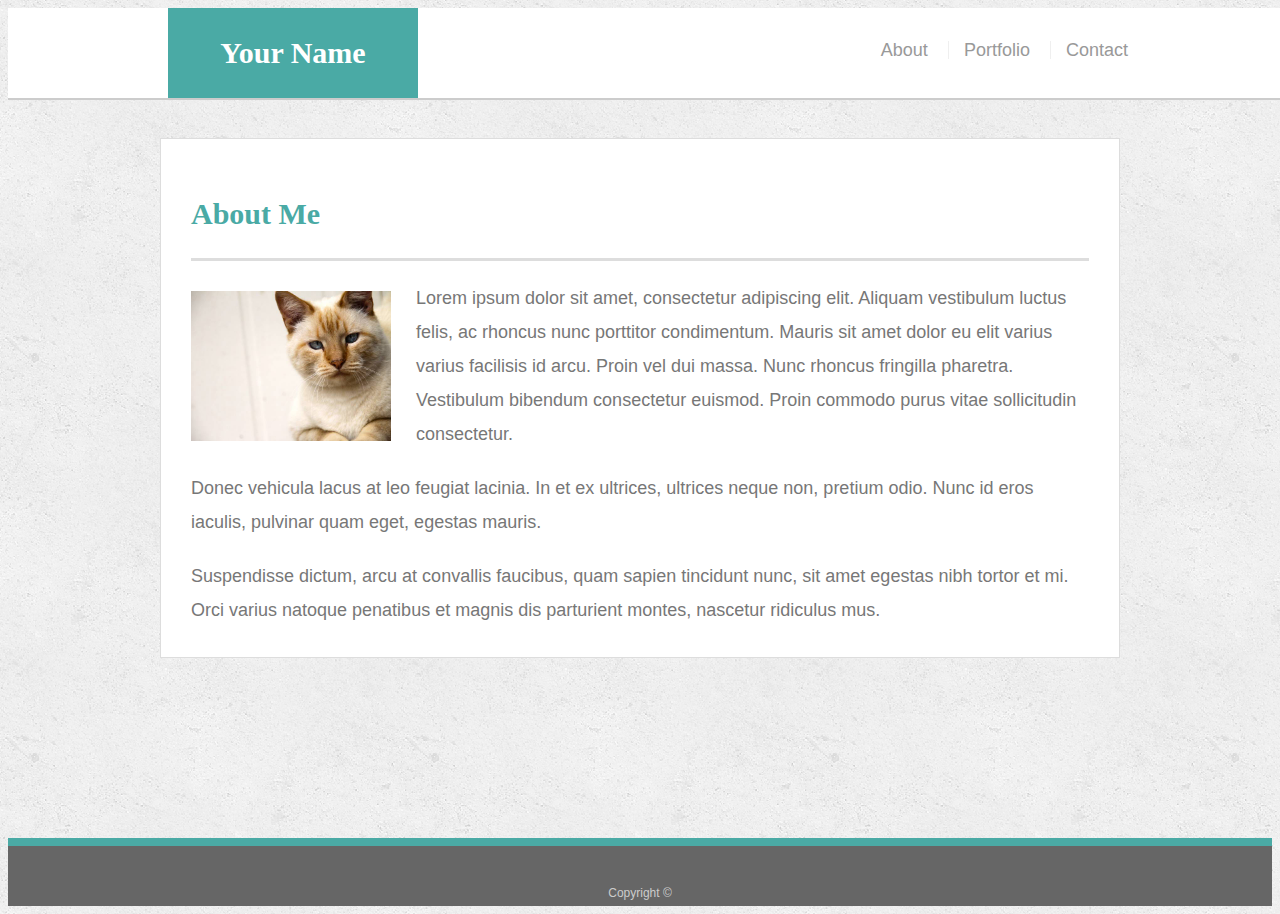
<file: index.html>
<!doctype html>
<html lang="en-us">

<head>
  <meta charset="UTF-8">
  <meta http-equiv="X-UA-Compatible" content="IE=edge">
  <title>About | Your Name</title>
  <link rel="stylesheet" type="text/css" href="assets/css/style.css">
  <meta name="viewport" content="width=device-width, initial-scale=1">
</head>

<body>

  <header id="masthead">
    <div class="container">
      <a href="index.html" id="logo">Your Name</a>
      <nav>
        <a href="index.html">About</a>
        <a href="portfolio.html">Portfolio</a>
        <a href="contact.html">Contact</a>
      </nav>
    </div>
  </header>

  <div id="main-container" class="container">
    <section class="main-section">
      <h1>About Me</h1>

      <img src="assets/images/cat.jpg" class="auth-image" alt="Your Name">

      <p>Lorem ipsum dolor sit amet, consectetur adipiscing elit. Aliquam vestibulum luctus felis, ac rhoncus nunc porttitor condimentum. Mauris sit amet dolor eu elit varius varius facilisis id arcu. Proin vel dui massa. Nunc rhoncus fringilla pharetra. Vestibulum bibendum consectetur euismod. Proin commodo purus vitae sollicitudin consectetur.</p>

      <p>Donec vehicula lacus at leo feugiat lacinia. In et ex ultrices, ultrices neque non, pretium odio. Nunc id eros iaculis, pulvinar quam eget, egestas mauris.</p>

      <p>Suspendisse dictum, arcu at convallis faucibus, quam sapien tincidunt nunc, sit amet egestas nibh tortor et mi. Orci varius natoque penatibus et magnis dis parturient montes, nascetur ridiculus mus.</p>

    </section>

  </div>

  <footer>
    <div class="container">
      Copyright &copy; 
    </div>
  </footer>
</body>

</html>
</file>
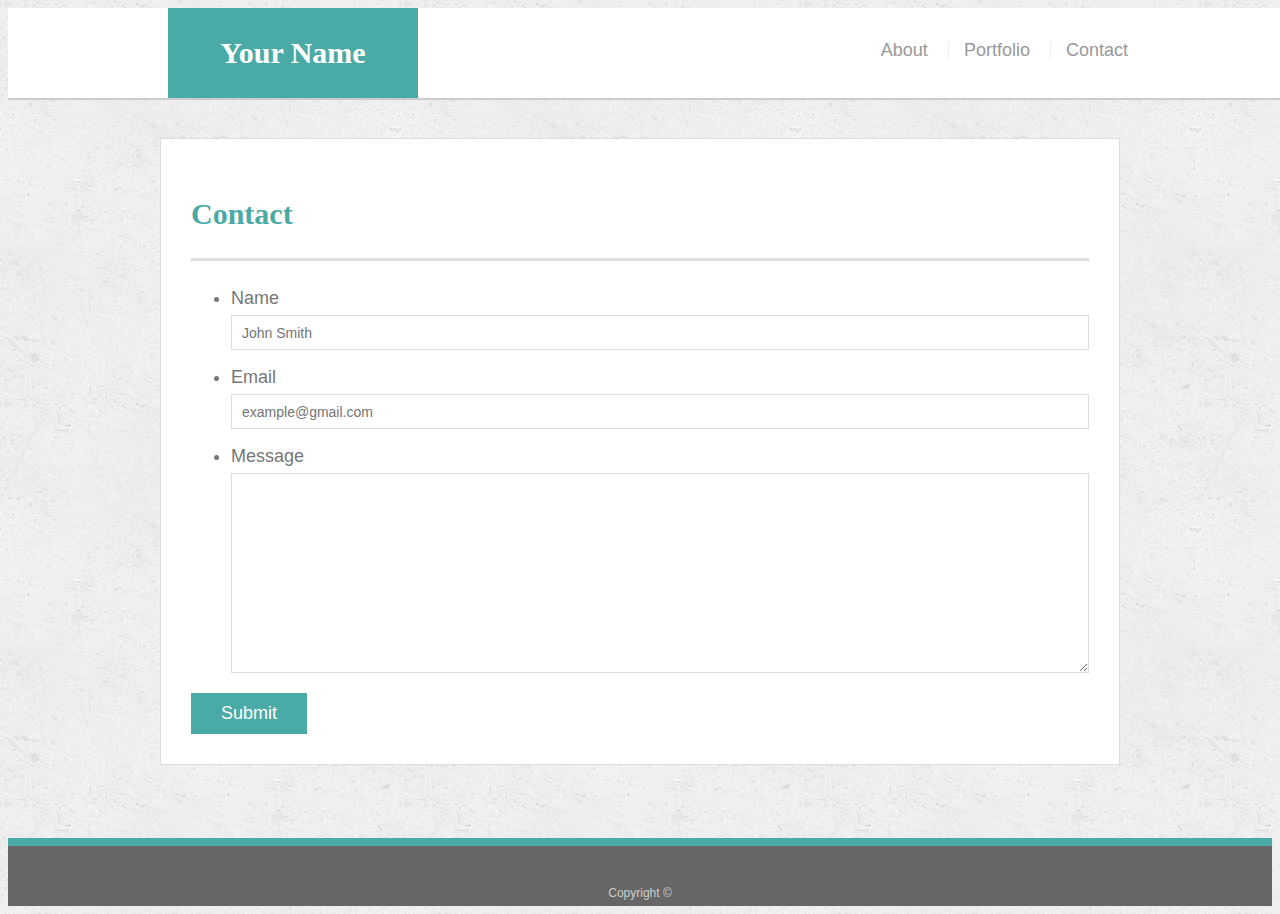
<file: Contact.html>
<!doctype html>
<html lang="en-us">

<head>
  <meta charset="UTF-8">
  <meta http-equiv="X-UA-Compatible" content="IE=edge">
  <title>Contact | Your Name</title>
  <link rel="stylesheet" type="text/css" href="assets/css/style.css">
  <meta name="viewport" content="width=device-width, initial-scale=1">
</head>

<body>

  <header id="masthead">
    <div class="container">
      <a href="index.html" id="logo">Your Name</a>
      <nav>
        <a href="index.html">About</a>
        <a href="portfolio.html">Portfolio</a>
        <a href="contact.html">Contact</a>
      </nav>
    </div>
  </header>

  <div id="main-container" class="container">
    <section class="main-section">
      <h1>Contact</h1>

      <form id="contact-form">
        <ul>
          <li>
            <label for="name">Name</label>
            <input type="text" id="name" name="name" placeholder="John Smith" required="required">
          </li>
          <li>
            <label for="email">Email</label>
            <input type="email" id="email" name="email" placeholder="example@gmail.com" required="required">
          </li>
          <li>
            <label for="message">Message</label>
            <textarea id="message" name="message" required="required"></textarea>
          </li>
        </ul>
        <input type="submit">
      </form>

    </section>

  </div>

  <footer>
    <div class="container">
      Copyright &copy; 
    </div>
  </footer>
</body>

</html>
</file>
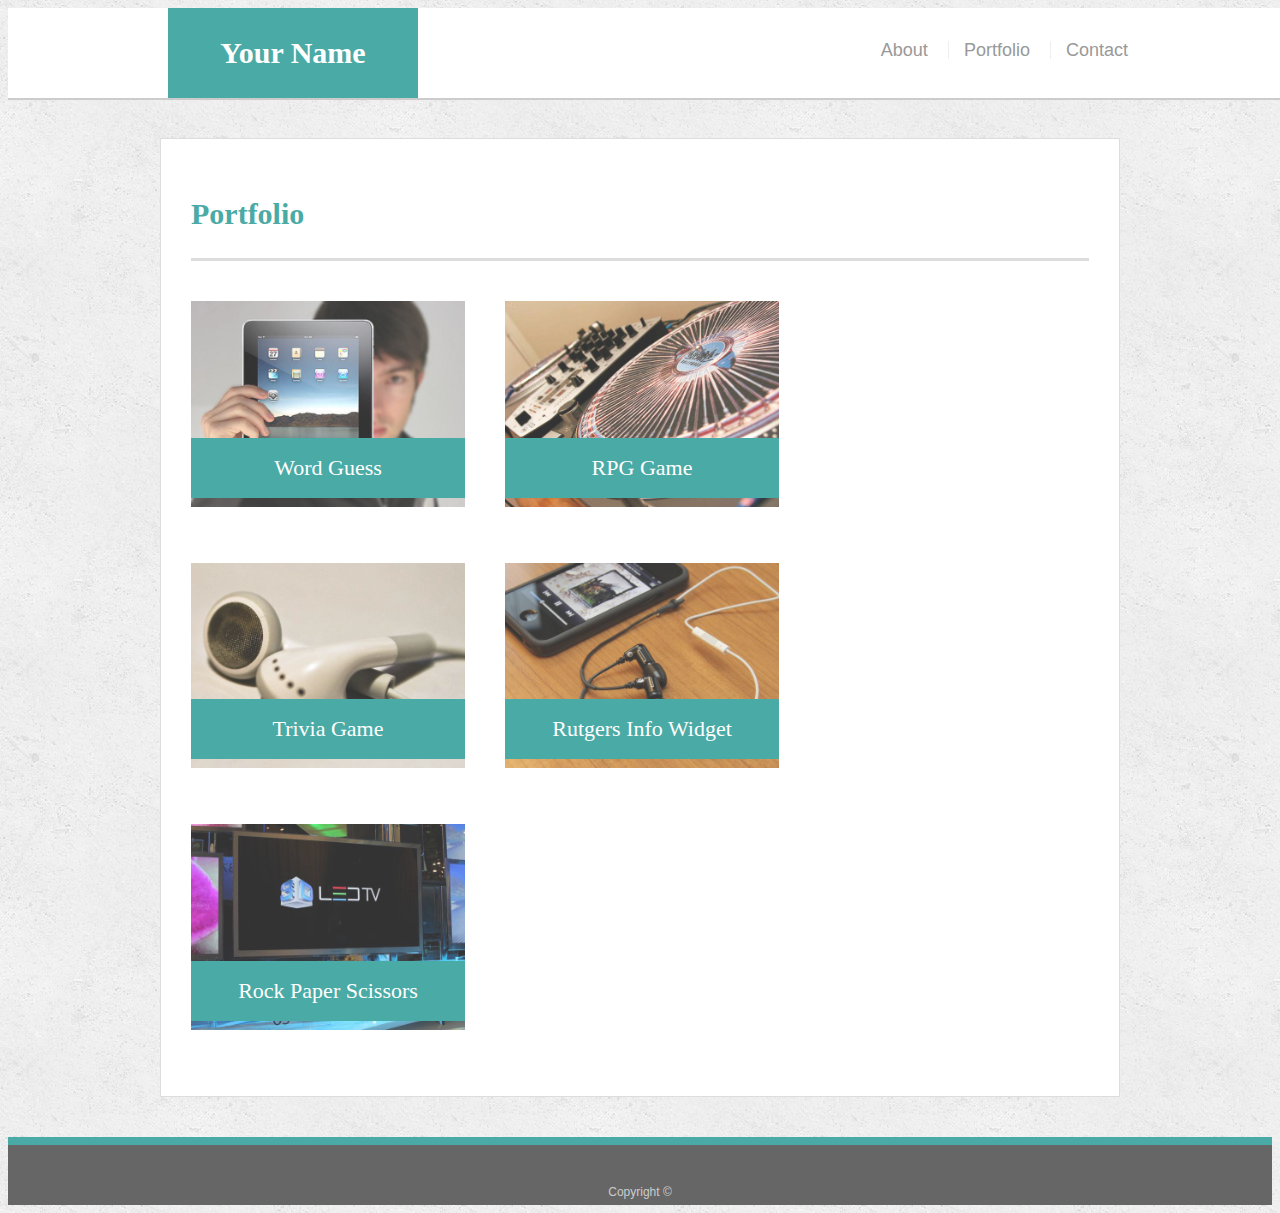
<file: portfolio.html>
<!doctype html>
<html lang="en-us">

<head>
  <meta charset="UTF-8">
  <meta http-equiv="X-UA-Compatible" content="IE=edge">
  <title>Page Title</title>
  <title>Portfolio | Your Name</title>
  <link rel="stylesheet" type="text/css" href="assets/css/style.css">
  <meta name="viewport" content="width=device-width, initial-scale=1">
</head>

<body>

  <header id="masthead">
    <div class="container">
      <a href="index.html" id="logo">Your Name</a>
      <nav>
        <a href="index.html">About</a>
        <a href="portfolio.html">Portfolio</a>
        <a href="contact.html">Contact</a>
      </nav>
    </div>
  </header>

  <div id="main-container" class="container">
    <section class="main-section">
      <h1>Portfolio</h1>

      <div class="work">
        <img src="assets/images/technics-q-c-640-480-1.jpg" alt="Word Guess">

        <h3>Word Guess</h3>
      </div>
      <div class="work">
        <img src="assets/images/technics-q-c-640-480-2.jpg" alt="RPG Game">

        <h3>RPG Game</h3>
      </div>
      <div class="work">
        <img src="assets/images/technics-q-c-640-480-5.jpg" alt="Trivia Game">

        <h3>Trivia Game</h3>
      </div>
      <div class="work">
        <img src="assets/images/technics-q-c-640-480-7.jpg" alt="Rutgers Info Widget">

        <h3>Rutgers Info Widget</h3>
      </div>
      <div class="work">
        <img src="assets/images/technics-q-c-640-480-9.jpg" alt="Rock Paper Scissors">

        <h3>Rock Paper Scissors</h3>
      </div>

    </section>

  </div>

  <footer>
    <div class="container">
      Copyright &copy;
    </div>
  </footer>
</body>

</html>
</file>
<file: assets/css/style.css>
body {
  font-family: Arial, "Helvetica Neue", Helvetica, sans-serif;
  font-size: 18px;
  line-height: 34px;
  color: #777777;
  background: url("../images/concrete_seamless.png");
}

* {
  box-sizing: border-box;
}

/* general */

.container {
  width: 100%;
  max-width: 960px;
  margin: 0 auto;
  clear: both;
}

h1,
h2,
h3,
p {
  margin-bottom: 20px;
}

p:last-child {
  margin-bottom: 0;
}

h1,
h2,
h3 {
  font-family: Georgia, Times, "Times New Roman", serif;
  font-weight: 700;
  color: #4aaaa5;
}

h1 {
  padding-bottom: 20px;
  font-size: 30px;
  line-height: 49px;
  border-bottom: 3px solid #dddddd;
}

h2,
h3 {
  font-size: 22px;
}

/* header */

#masthead {
  position: fixed;
  z-index: 99;
  width: 100%;
  margin: 0 0 30px;
  overflow: auto;
  color: #ffffff;
  background: #ffffff;
  border-bottom: 2px solid #cccccc;
}

#logo {
  float: left;
  width: 250px;
  height: 90px;
  font-family: Georgia, Times, "Times New Roman", serif;
  font-size: 30px;
  font-weight: 700;
  line-height: 90px;
  color: #ffffff;
  text-align: center;
  text-decoration: none;
  background: #4aaaa5;
}

nav {
  float: right;
  margin-top: 25px;
}

nav a {
  display: inline-block;
  padding-left: 15px;
  margin-left: 15px;
  line-height: 18px;
  color: #999;
  text-decoration: none;
  border-left: 1px solid #efefef;
}

nav a:first-child {
  border-left: 0 none;
}

/* footer */

footer {
  padding: 30px 0;
  clear: both;
  font-size: 12px;
  color: #ffffff;
  color: #cccccc;
  text-align: center;
  background: #666666;
  border-top: 8px solid #4aaaa5;
  height: 50px;
}

h3, h2 {
  padding-bottom: 20px;
  margin-bottom: 15px;
  line-height: 22px;
  border-bottom: 2px solid #eeeeee;
}

/* main */

#main-container {
  padding-top: 130px;
  min-height: calc(100vh - 70px);
}

.main-section {
  float: left;
  width: 100%;
  max-width: 960px;
  padding: 30px;
  margin: 0 0 40px;
  background: #ffffff;
  border: 1px solid #dddddd;
}

/* portfolio page */

.work {
  position: relative;
  float: left;
  width: 274px;
  margin: 20px 0 25px;
  overflow: auto;
}

.work:nth-child(even) {
  margin-right: 40px;
}

.work img {
  width: 100%;
  border: 0 none;
  opacity: 0.8;
}

.work h3 {
  position: absolute;
  bottom: 20px;
  width: 100%;
  padding: 15px;
  margin-bottom: 0;
  font-weight: 300;
  line-height: 30px;
  color: #ffffff;
  text-align: center;
  background: #4aaaa5;
  border-bottom: 0;
}

.auth-image {
  float: left;
  width: 200px;
  height: auto;
  margin-top: 10px;
  margin-right: 25px;
}

/* contact page */

#contact-form ul {
  margin-bottom: 20px;
}

#contact-form li {
  margin-bottom: 10px;
}

label,
input[type=text],
input[type=email],
textarea {
  display: block;
  width: 100%;
}

input[type=text],
input[type=email],
textarea {
  height: 35px;
  padding: 0 10px;
  font-size: 14px;
  border: 1px solid #dddddd;
}

textarea {
  height: 200px;
}

input[type=submit] {
  padding: 10px 30px;
  font-size: 18px;
  color: #ffffff;
  cursor: pointer;
  background: #4aaaa5;
  border: 0 none;
}

/* For Large Screen */
@media only screen and (max-width:980px) {

.main-section {
  width: auto;
  margin-right: 30%;
  margin-left: 5%;
  }

  #logo {
    margin-left: 4%;
  }

  nav {
    margin-right: 3%
  }

}

/* For Tablets */
@media only screen and (max-width: 768px) {

.main-section {
  width: auto;
  margin-right: 1%;
  margin-left: 4%;
}

}

/* For Landscape phone */
@media only screen and (max-width: 640px) {

 .main-section {
   width: auto;
   margin-right: 2%;
   margin-right: 2%;
 } 

 .auth-image {
   width: 100%;
 }

 #logo {
   width: 95%;
 }

 nav {
   float: unset;
   width: 311px;
   margin-left: auto;
   margin-right: auto !important;
 }

 #masthead {
   margin-left: -1%;
   margin-top: -6%;
 }

 header {
   position: static;
 }

}
</file>
